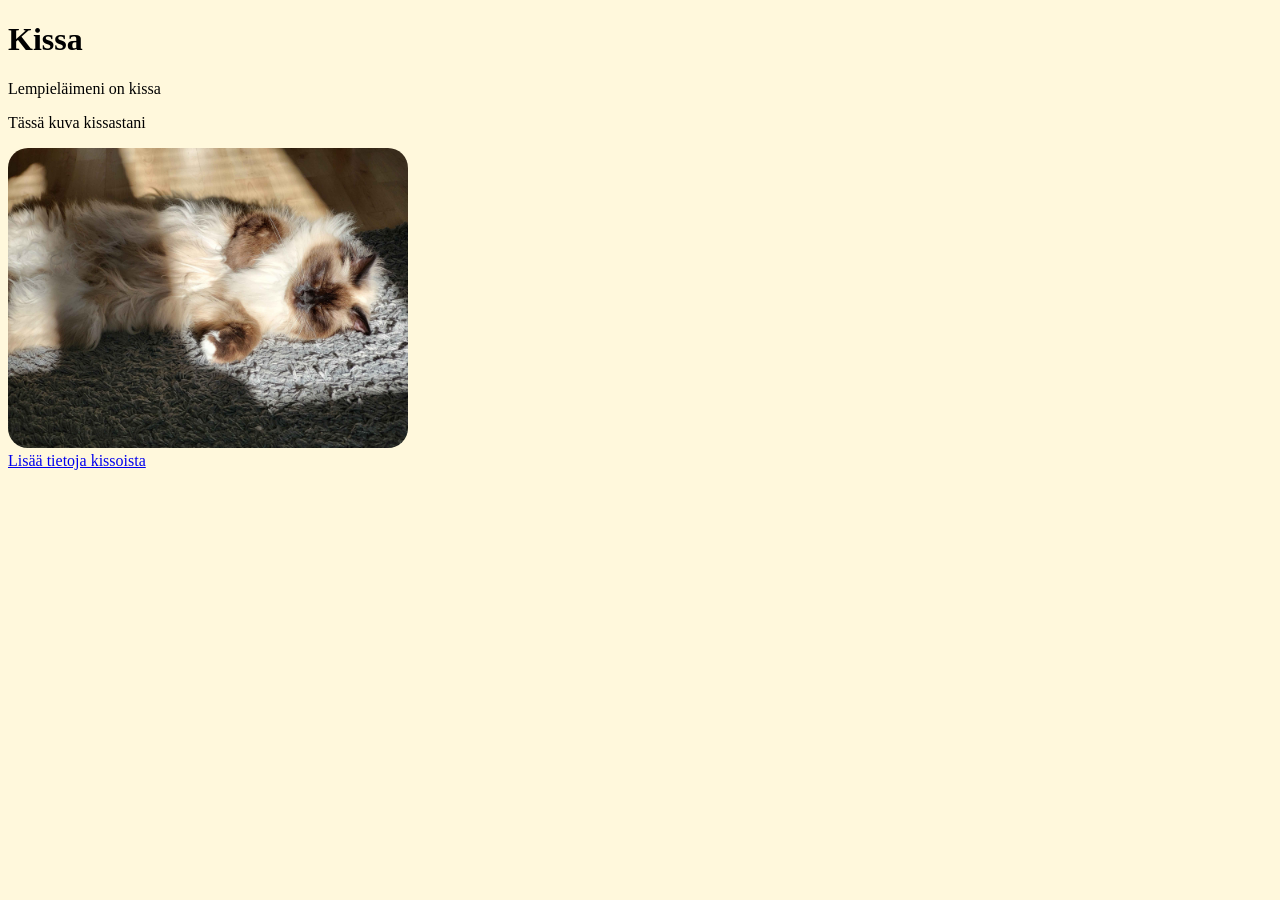
<file: Workshop-1/index.html>
<!DOCTYPE html>
<html lang="fi">
<head>
    <link rel="stylesheet" href="tyylit/styles.css">
    <meta charset="UTF-8">
    <title>lempi-eläin</title>
</head>
    <body>
        <h1>Kissa</h1>
        <p>Lempieläimeni on kissa</p>
        <p>Tässä kuva kissastani</p>
        <img src="kuvat/20250219_123830.jpg" width="400" height="300">
        <br>
        <a href="https://fi.wikipedia.org/wiki/Kissa" target="_blank" rel="noopener">Lisää tietoja kissoista</a>
    </body>
</html>
</file>
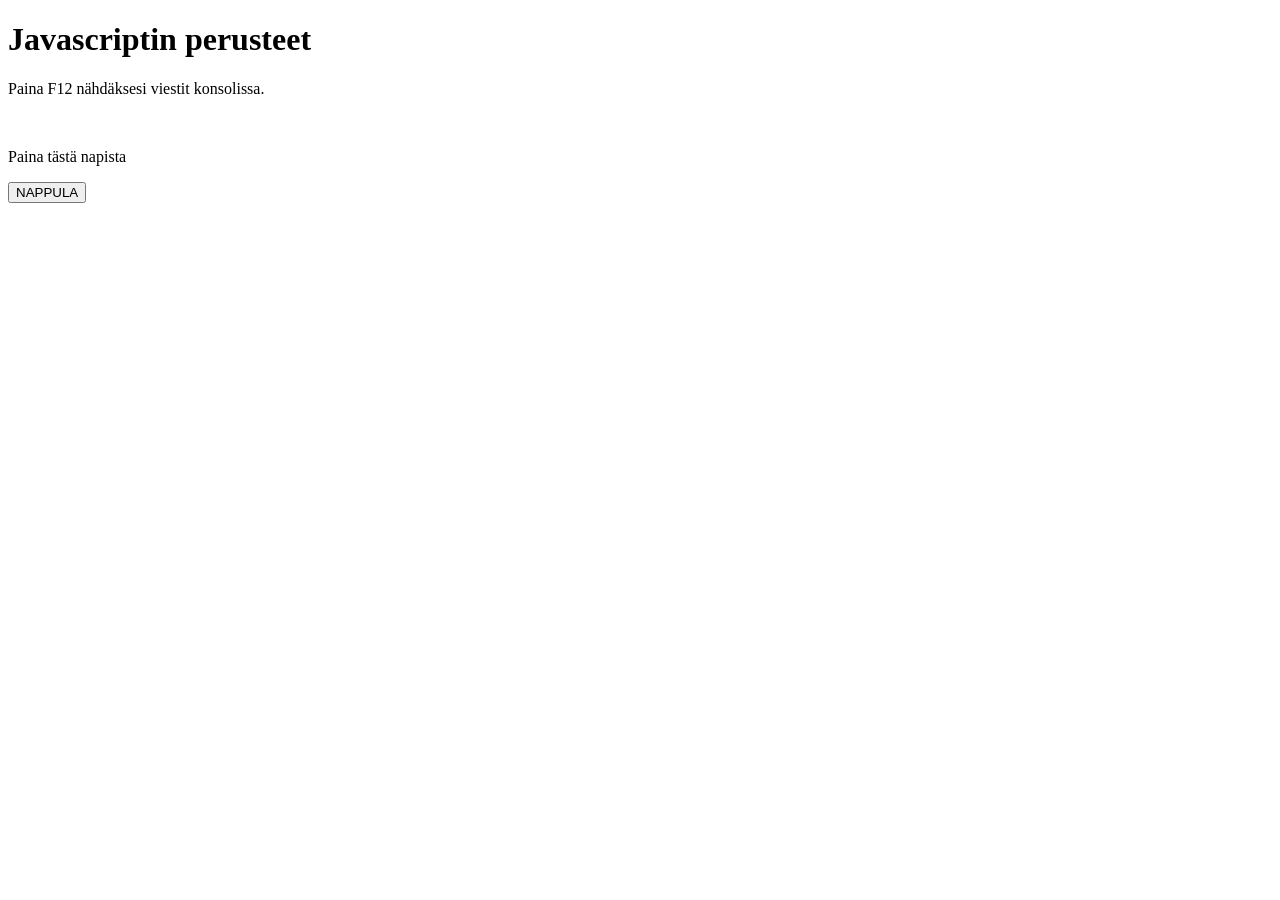
<file: WS02_JS_basics/index.html>
<!DOCTYPE html>
<html lang="fi">
    <head>
    <meta charset="UTF-8">
    <meta name="viewport" content="width=device-width, initial-scale=1.0">
    <title>Javascriptin perusteet</title>
    </head>
    <body>
        <h1>Javascriptin perusteet</h1>
        <p>Paina F12 nähdäksesi viestit konsolissa.</p>
        <br>
        <p>Paina tästä napista</p>
        <button id="nappula">NAPPULA</button>
        <script src="js/script.js"></script>
    </body>
</html>
</file>
<file: Workshop-1/tyylit/styles.css>
body {
    background-color: cornsilk;
}
img {
    border-radius: 20px;
}
</file>
